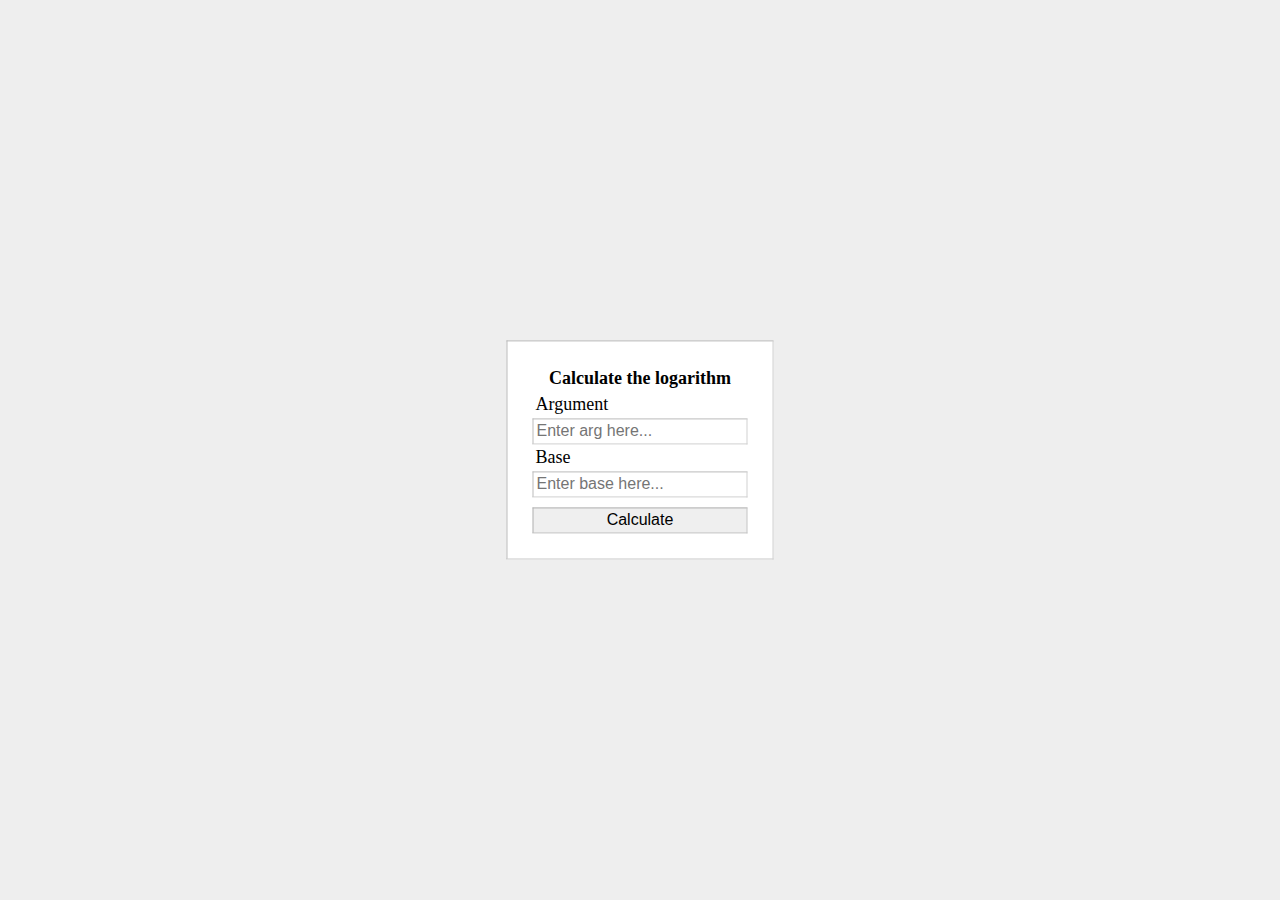
<file: web/html/index.html>
<!DOCTYPE html>
<html lang="en">
<head>
    <meta charset="UTF-8">
    <title>Сalculate the logarithm</title>
    <link rel="stylesheet" type="text/css" href="../css/main.css">
</head>
<body>
    <div class="main">
        <h4>Сalculate the logarithm</h4>
        <form action="result.html" method="get">
            <p>Argument</p>
            <label>
                <input type="text" name="arg" value="" title="Enter arg here..." placeholder="Enter arg here...">
            </label>
            <p>Base</p>
            <label>
                <input type="text" name="base" value="" title="Enter base here..." placeholder="Enter base here...">
            </label>
            <input class="button" type="submit" value="Сalculate"/>
        </form>
    </div>
</body>
</html>
</file>
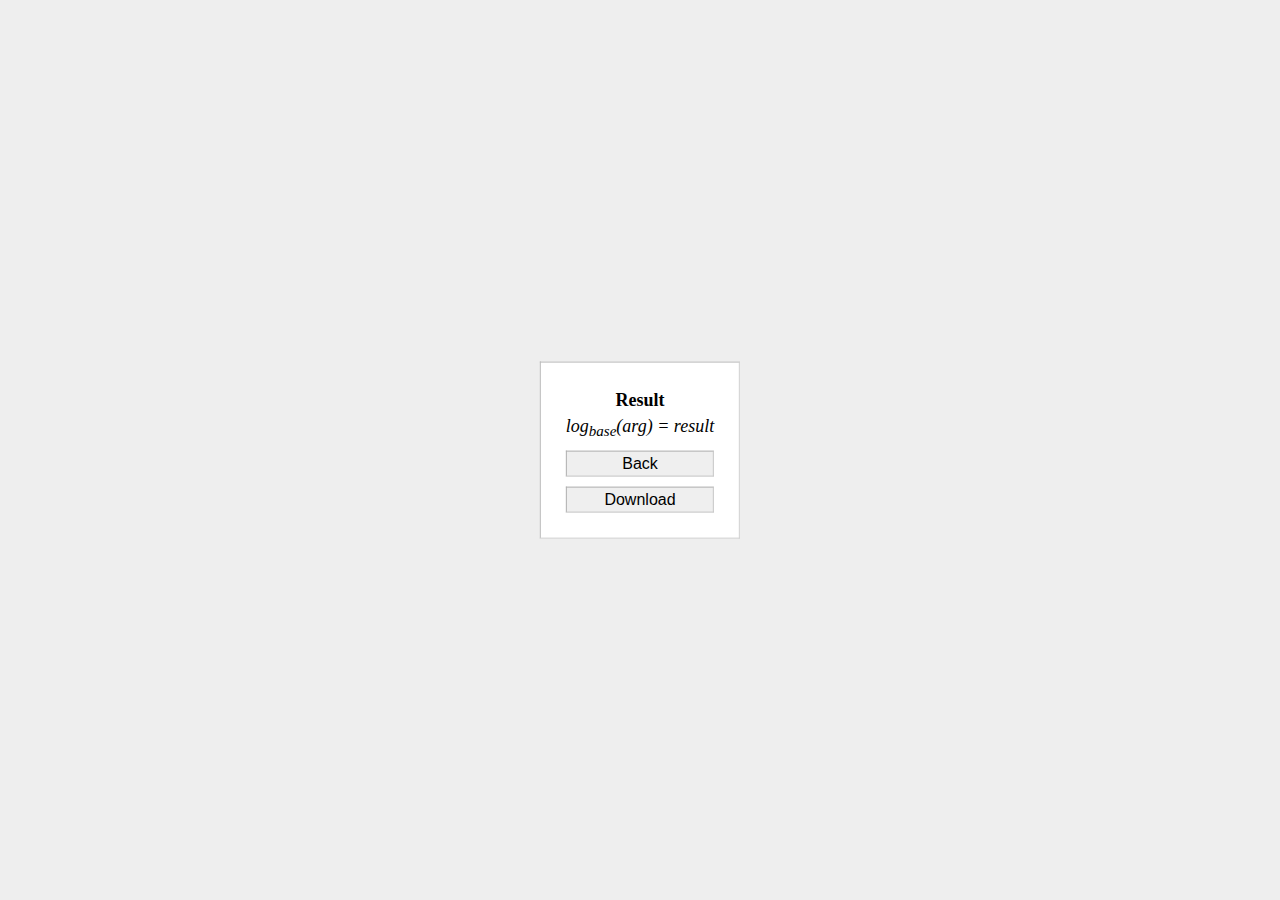
<file: web/html/result.html>
<!DOCTYPE html>
<html lang="en">
<head>
    <meta charset="UTF-8">
    <title>Result</title>
    <link rel="stylesheet" type="text/css" href="../css/main.css">
</head>
<body>
<div class="main">
    <h4>Result</h4>
    <form action="index.html" method="get">
        <i>
            log<sub>base</sub>(arg) = result
        </i>
        <input class="button" type="submit" value="Back"/>
    </form>
    <form action="result.xml" method="get">
        <input class="button" type="submit" value="Download"/>
    </form>
</div>
</body>
</html>
</file>
<file: web/css/main.css>
body{
    font-size: 18px;
    background-color: #EEEEEE;
}

h4{
    text-align: center;
    margin: 0.1em 0.3em 0.3em;
}

p{
    margin: 3px;
}

input{
    border: thin inset #00000044;
    font-size: 16px;
    padding: 3px;
    display: block;
}

.main{
    background-color: white;
    position: absolute;
    top: 50%;
    left: 50%;
    transform: translateX(-50%) translateY(-50%);
    border: thin inset #00000044;
    padding: 25px;
}

.button{
    margin-top: 10px;
    width: 100%;
}

.button:hover{
    border: thin inset orangered;
}

p.error{
    color: darkred;
    font-size: 14px
}
</file>
